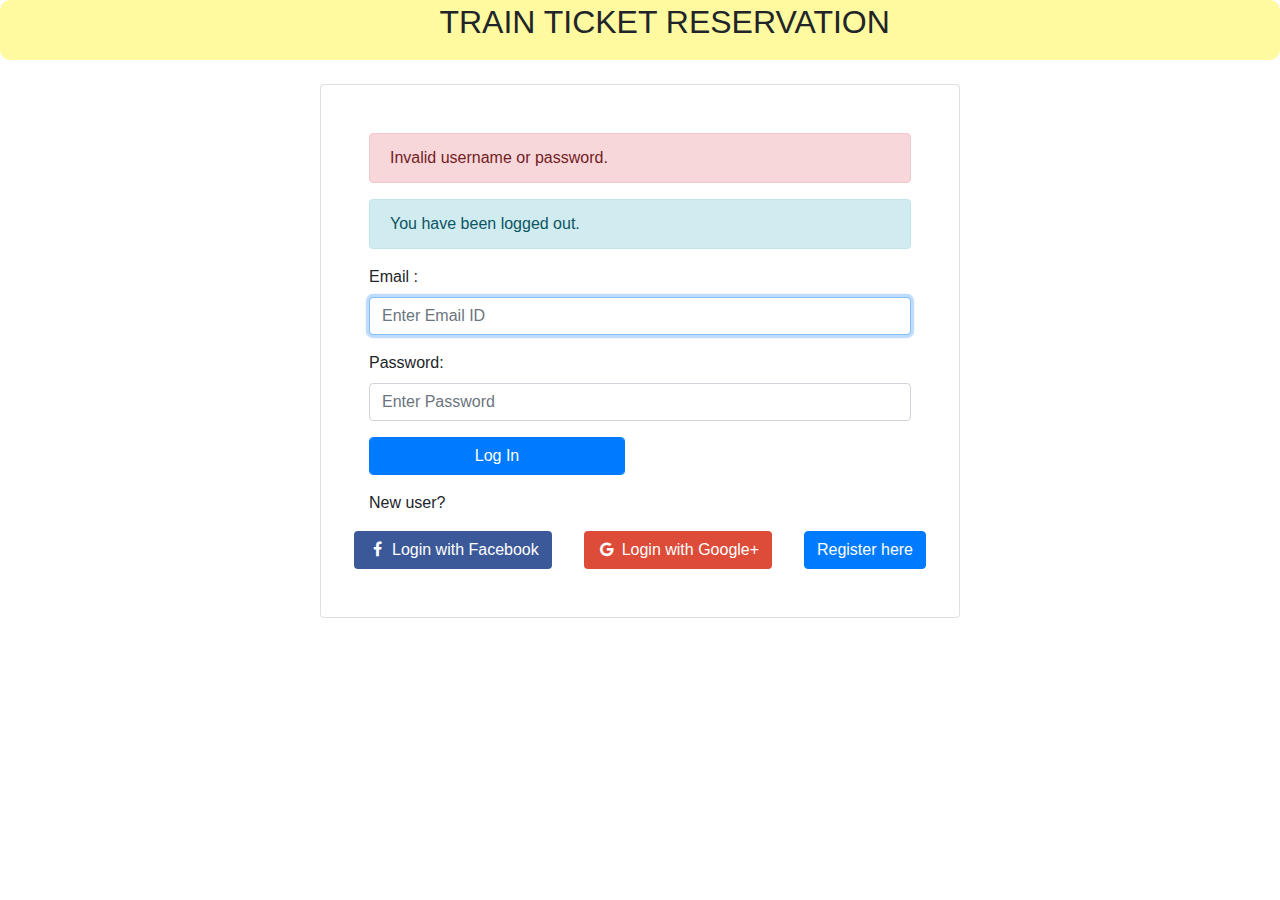
<file: src/main/resources/templates/login.html>
<!DOCTYPE html>
<html lang="en"  xmlns:th="http://www.thymeleaf.org" xmlns:sec="http://www.thymeleaf.org/thymeleaf-extras-springsecurity3">
<head>
<meta charset="ISO-8859-1">

	<title>Train Ticket Reservation</title>

	<link rel="stylesheet" href="https://maxcdn.bootstrapcdn.com/bootstrap/4.0.0/css/bootstrap.min.css" integrity="sha384-Gn5384xqQ1aoWXA+058RXPxPg6fy4IWvTNh0E263XmFcJlSAwiGgFAW/dAiS6JXm" crossorigin="anonymous">
	<link rel="stylesheet" href="https://cdnjs.cloudflare.com/ajax/libs/font-awesome/4.7.0/css/font-awesome.min.css">
</head>
<style>
.menu-bar{
   background: rgba(255, 245, 102, 0.621) ;
   text-align: center;
   width:100%;
   height:60px;
   border-radius:10px;
}
/* add appropriate colors to fb, twitter and google buttons */
.fb {
  background-color: #3B5998;
  color: white;
}
.google {
  background-color: #dd4b39;
  color: white;
}
</style>
<body>
<!--Header Section-->
<div class="menu-bar shadow">
	<h2 class="heading"><img style="height:50px;" th:src="@{\img\trainTicket.png}"> &emsp; TRAIN TICKET RESERVATION</h2>
</div><br>
	<div class = "container card col-6 card  mt-0 p-5">
		<div class = "row">
			<div class = "col-md-12  col-md-offset-3">

				<form th:action="@{/login}" method="post">
					
					<!-- error message -->
					<div th:if="${param.error}">
						<div class="alert alert-danger">Invalid username or
							password.</div>
					</div>
				
					<!-- logout message -->
					<div th:if="${param.logout}">
						<div class="alert alert-info">You have been logged out.</div>
					</div>
					
					<div class = "form-group">
						<label for ="username"> Email </label> :
						<input type="text" class = "form-control" id ="username" name = "username"
						placeholder="Enter Email ID" autofocus="autofocus">
					</div>
					
					<div class="form-group">
						<label for="password">Password</label>: <input type="password"
							id="password" name="password" class="form-control"
							placeholder="Enter Password" />
					</div>
					
					<div class="form-group">
						<div class="row justify-content-between">
							<div class="col-sm-6 col-sm-offset-3">
								<input type="submit" name="login-submit" id="login-submit"
									class="form-control btn btn-primary" value="Log In" />
							</div>
						</div>
					</div>
				</form>
				<div class="form-group">
						<span>New user? </span>
				</div>
				<div class="row justify-content-between">
					<a href="/"  th:href="@{/registration}" class="fb btn">
						<i class="fa fa-facebook fa-fw"></i> Login with Facebook
					</a>
					<a href="/"  th:href="@{/registration}" class="google btn"><i class="fa fa-google fa-fw">
					</i> Login with Google+
					</a>
					<a href="/" th:href="@{/registration}" class="btn btn-primary">Register
						here</a>
				</div>
			</div>
		</div>
	</div>
</body>
</html>
</file>
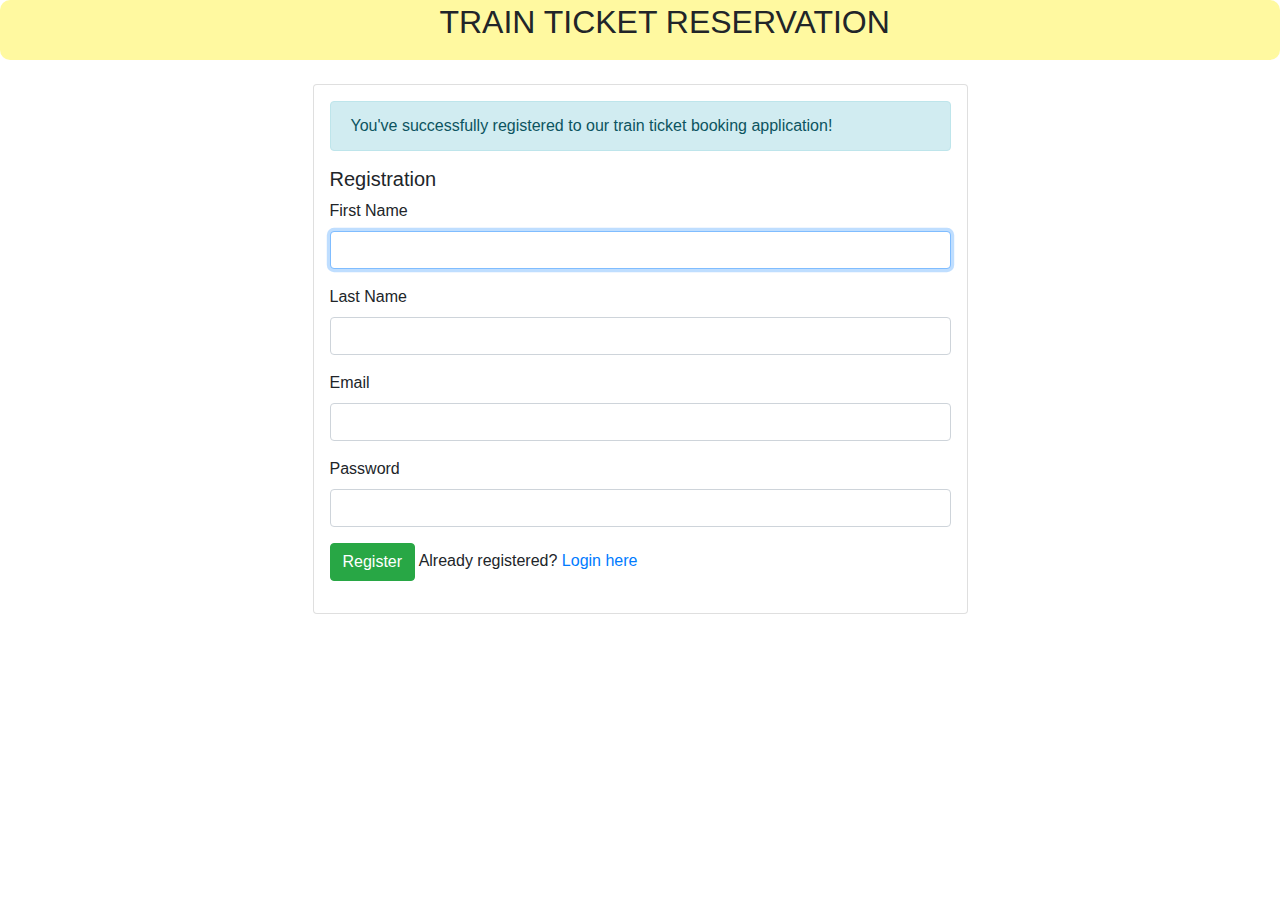
<file: src/main/resources/templates/registration.html>
<!DOCTYPE html>
<html lang="en"  xmlns:th="http://www.thymeleaf.org" xmlns:sec="http://www.thymeleaf.org/thymeleaf-extras-springsecurity3">
<head>
	<meta charset="ISO-8859-1">
	<title>Train Ticket Reservation</title>

	<link rel="stylesheet" href="https://maxcdn.bootstrapcdn.com/bootstrap/4.0.0/css/bootstrap.min.css" integrity="sha384-Gn5384xqQ1aoWXA+058RXPxPg6fy4IWvTNh0E263XmFcJlSAwiGgFAW/dAiS6JXm" crossorigin="anonymous">
</head>
<style>
.menu-bar{
   background: rgba(255, 245, 102, 0.621) ;
   text-align: center;
   width:100%;
   height:60px;
   border-radius:10px;
}
</style>
<body>
<!--Header Section-->
<div class="menu-bar shadow">
	<h2 class="heading"><img style="height:50px;" th:src="@{\img\trainTicket.png}"> &emsp; TRAIN TICKET RESERVATION</h2>
</div><br>
   <div class="row justify-content-center">
	<div class="container card col-6  p-3">
		<div class="row">
			<div class="col-md-12 col-md-offset-3">

				<!-- success message -->
				<div th:if="${param.success}">
					<div class="alert alert-info">You've successfully registered
						to our train ticket booking application!</div>
				</div>

				<h5>Registration</h5>

				<form th:action="@{/registration}" method="post" th:object="${user}">
					<div class="form-group">
						<label class="control-label" for="firstName"> First Name </label>
						<input id="firstName" class="form-control" th:field="*{firstName}"
							required autofocus="autofocus" />
					</div>

					<div class="form-group">
						<label class="control-label" for="lastName"> Last Name </label> <input
							id="lastName" class="form-control" th:field="*{lastName}"
							required autofocus="autofocus" />
					</div>

					<div class="form-group">
						<label class="control-label" for="email"> Email </label> <input
							id="email" class="form-control" th:field="*{email}" required
							autofocus="autofocus" />
					</div>

					<div class="form-group">
						<label class="control-label" for="password"> Password </label> <input
							id="password" class="form-control" type="password"
							th:field="*{password}" required autofocus="autofocus" />
					</div>

					<div class="form-group">
						<button type="submit" class="btn btn-success">Register</button>
						<span>Already registered? <a href="/" th:href="@{/login}">Login
								here</a></span>
					</div>
				</form>
			</div>
		</div>
	</div>
   </div>
</body>
</html>
</file>
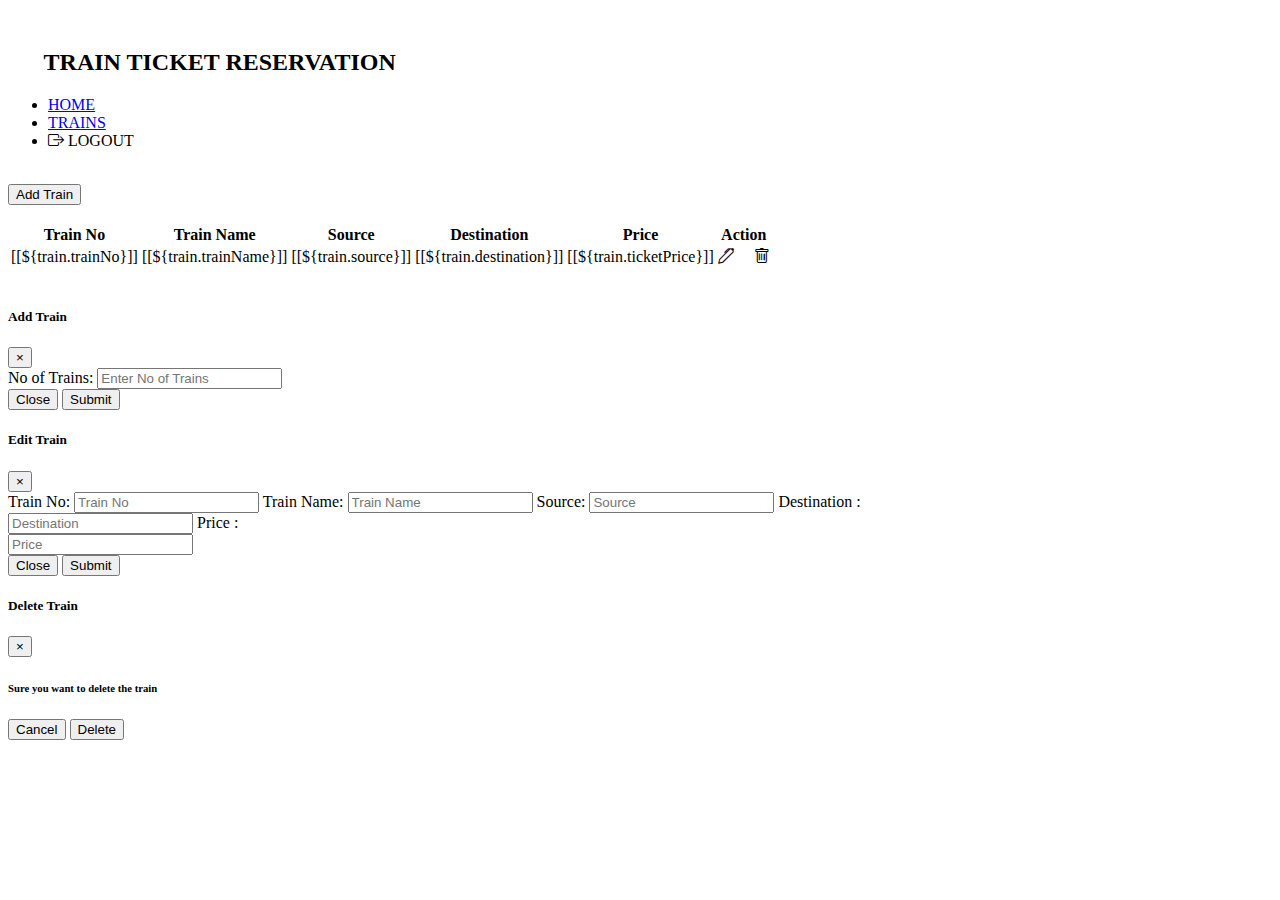
<file: src/main/resources/templates/trains.html>
<!DOCTYPE html>
<html lang="en" xmlns:th="http://www.thymeleaf.org" xmlns="http://www.w3.org/1999/html"
 xmlns:sec="http://www.thymeleaf.org/thymeleaf-extras-springsecurity3" >
<head>
    <meta charset="UTF-8">
    <title>Train Ticket Reservation System</title>
    <link type="text/css" th:href="@{\css\style.css}" rel="stylesheet">
    <!--    Bootstrap link from webjars-->
    <script th:src="@{\webjars\jquery\3.0.0\jquery.js}"></script>

    <link type="text/css" rel="stylesheet" th:href="@{\webjars\bootstrap\4.3.1\css\bootstrap.css}">
    <link rel="stylesheet" href="https://cdn.jsdelivr.net/npm/bootstrap-icons@1.3.0/font/bootstrap-icons.css">
    <script type="text/javascript"  th:src="@{\webjars\bootstrap\4.3.1\js\bootstrap.js}"></script>
</head>
<body>
<!--Header Section-->
<div class="menu-bar shadow">
    <h2 class="heading"><img style="height:50px;" th:src="@{\img\trainTicket.png}">  &emsp; TRAIN TICKET RESERVATION</h2>
    <ul>
        <li><a href="index"></i> HOME</a>
        <li class="active"></i><a href="trains">TRAINS</a></li>
        <li><a th:href="@{/logout}"> <i class="bi bi-box-arrow-right"></i> LOGOUT</a></li>
    </ul>
</div><br>
<div sec:authorize="hasRole('ROLE_ADMIN')">
<button type="button" class="btn btn-primary float-right" data-toggle="modal" data-target="#AddTrainModal">
    Add Train
</button><br><br>
</div>
<!--Trains Table from Backend-->
<table class="table-striped shadow" >
    <thead>
    <th>Train No</th>
    <th>Train Name</th>
    <th>Source</th>
    <th>Destination</th>
    <th>Price</th>
    <div sec:authorize="hasRole('ROLE_ADMIN')">
    <th>Action</th>
    </div>
    </thead>
    <tbody>
    <th:block th:each="train:${trainList}">
        <tr  th:data-href="@{reservation?(trainNo=${train.trainNo})}">
            <td>[[${train.trainNo}]]</td>
            <td>[[${train.trainName}]]</td>
            <td>[[${train.source}]]</td>
            <td>[[${train.destination}]]</td>
            <td>[[${train.ticketPrice}]]</td>
            <div sec:authorize="hasRole('ROLE_ADMIN')">
            <td><i type="button" th:data-train="(${train.trainNo})" id="edit-train" class="bi bi-pen btn btn-primary" ></i>&emsp;
                <i type="button" th:data-train="(${train.trainNo})" id="delete-train" class="bi bi-trash btn btn-danger" ></i></td>
            </div>
        </tr>
    </th:block>
    </tbody>
</table><br>

</body>
<!-- Modal -->
<div class="modal fade" id="AddTrainModal" tabindex="-1" role="dialog" aria-labelledby="exampleModalLongTitle" aria-hidden="true">
    <div class="modal-dialog" role="document">
        <div class="modal-content" style="width:1200px; left:-350px;">
            <div class="modal-header">
                <h5 class="modal-title" id="exampleModalLongTitle">Add Train</h5>
                <button type="button" class="close" data-dismiss="modal" aria-label="Close">
                    <span aria-hidden="true">&times;</span>
                </button>
            </div>
            <div class="modal-body">
                <form th:action="@{addTrain}" method="post"  >
                <div class="form-group">
                    <label for="noOfTrains">No of Trains:</label>
                    <input type="number" name="noOfTrains" max="6"     id="noOfTrains" class="form-control" required placeholder="Enter No of Trains">
                </div>
                <div id="content"></div>
            </div>
            <div class="modal-footer">
                <button type="button" class="btn btn-secondary" data-dismiss="modal">Close</button>
                <input type="submit" class="btn btn-primary"/>
                </form>
            </div>
        </div>
    </div>
</div>


<!-- Modal -->
<div class="modal fade" id="UpdateTrain" tabindex="-1" role="dialog" aria-labelledby="exampleModalLong" aria-hidden="true">
    <div class="modal-dialog" role="document">
        <div class="modal-content">
            <div class="modal-header">
                <h5 class="modal-title" id="exampleModalLong">Edit Train</h5>
                <button type="button" class="close" data-dismiss="modal" aria-label="Close">
                    <span aria-hidden="true">&times;</span>
                </button>
            </div>
            <div class="modal-body">
                <form th:action="@{updateTrain}" method="post">
                    <div class="col-12 justify-content-between">
                      <div class="form-group">
                        <label for="trainNo">Train No:</label>
                        <input type="text" name="trainNo"  id="trainNo" readonly class="form-control" placeholder="Train No">
                          <label for="trainName">Train Name:</label>
                          <input type="text" name="trainName"  id="trainName" class="form-control" placeholder="Train Name">
                        <label for="source">Source:</label>
                        <input type="text" name="source"  id="source" class="form-control" placeholder="Source">
                        <label for="destination" >Destination :&emsp;</label><br>
                        <input type="text" name="destination"  id="destination" class="form-control" placeholder="Destination">
                        <label for="price" >Price :&emsp;</label><br>
                        <input type="text" name="price"  id="price" class="form-control" placeholder="Price">
                      </div>
                    </div>
            </div>
            <div class="modal-footer">
                <button type="button" class="btn btn-secondary" data-dismiss="modal">Close</button>
                <input type="submit" class="btn btn-primary"/>
                </form>
            </div>
        </div>
    </div>
</div>

<!-- Modal -->
<div class="modal fade" id="DeleteTrain" tabindex="-1" role="dialog" aria-labelledby="exampleModal" aria-hidden="true">
    <div class="modal-dialog" role="document">
        <div class="modal-content">
            <div class="modal-header">
                <h5 class="modal-title" id="exampleModal">Delete Train</h5>
                <button type="button" class="close" data-dismiss="modal" aria-label="Close">
                    <span aria-hidden="true">&times;</span>
                </button>
            </div>
            <div class="modal-body">
                <form th:action="@{deleteTrain}" method="post">
                    <h6> Sure you want to delete the train</h6>
            </div>
            <div class="modal-footer">
                <button type="button" class="btn btn-secondary" data-dismiss="modal">Cancel</button>
                <button type="submit" id="delete-train-button" data-train="" class="btn btn-danger">Delete</button>
                </form>
            </div>
        </div>
    </div>
</div>


<script>

<!-- this function is for making the whole row as clickable-->

    $(".clickable-row").click(function() {
        window.location = $(this).data("href");
    });

    <!--this funtion for generating dynamic form feilds-->
$(document).off('input').on('input','#noOfTrains' ,function(){
  var val=$(this).val();
  if(val<=5){
  $('#content').html('');
  for (let i = 1; i <= val; i++) {
  $('#content').append('<div class="row col-12 justify-content-between">'+
                '<div class="form-group"><label for="trainNo'+i+'">Train No:</label>'+
          '<input type="text" name="trainNo'+i+'"  id="trainNO'+i+'" class="form-control" placeholder="Train No"></div>'+
          '<div class="form-group"><label for="trainName'+i+'">Train Name:</label>'+
          '<input type="text" name="trainName'+i+'"  id="trainName'+i+'" class="form-control" placeholder="Train No"></div>'+
          '<div class="form-group"><label for="source'+i+'">Source:</label>'+
          '<input type="text" name="source'+i+'"  id="source'+i+'" class="form-control" placeholder="Source"></div>'+
          '<div class="form-group"><label for="destination'+i+'" >Destination :&emsp;</label><br>'+
         '<input type="text" name="destination'+i+'"  id="destination'+i+'" class="form-control" placeholder="Destination"></div>'+
             '<div class="form-group"><label for="price'+i+'" >Price :&emsp;</label><br>'+
         '<input type="text" name="price'+i+'"  id="price'+i+'" class="form-control" placeholder="Price"></div>'+
           '</div></div>');
  }
  }
  else alert("No of Passenger must be less than 5");
 });
<!--This function is used to find train-->
$(document).on('click','#edit-train' ,function(){
 var trainNo=$(this).attr('data-train');
  $.ajax({
    url: "\checkTrain",
    type:"POST",
    data:{"trainNo":trainNo},
    success: function(result){
      if(result!=""){
        $('#trainNo').val(result.trainNo);
        $('#trainName').val(result.trainName);
        $('#source').val(result.source);
        $('#destination').val(result.destination);
        $('#price').val(result.ticketPrice);
     }
     else if(result==""){
        $('#trainNo').val('');
        $('#trainName').val('');
        $('#source').val('');
        $('#destination').val('');
        $('#price').val('');
     }
    }
  });
  $('#UpdateTrain').modal('show');
});
<!--This function is used to find train-->
$(document).on('click','#delete-train' ,function(){
 var trainNo=$(this).attr('data-train');
  $('#delete-train-button').attr('data-train',trainNo);
  $('#DeleteTrain').modal('show');
});
$(document).on('click','#delete-train-button' ,function(){
 var trainNo=$(this).attr('data-train');
  $.ajax({
    url: "\deleteTrain",
    type:"POST",
    data:{"trainNo":trainNo},
    success: function(result){
    alert("Train Successfully Deleted");
    }
  });
});
</script>
</html>
</file>
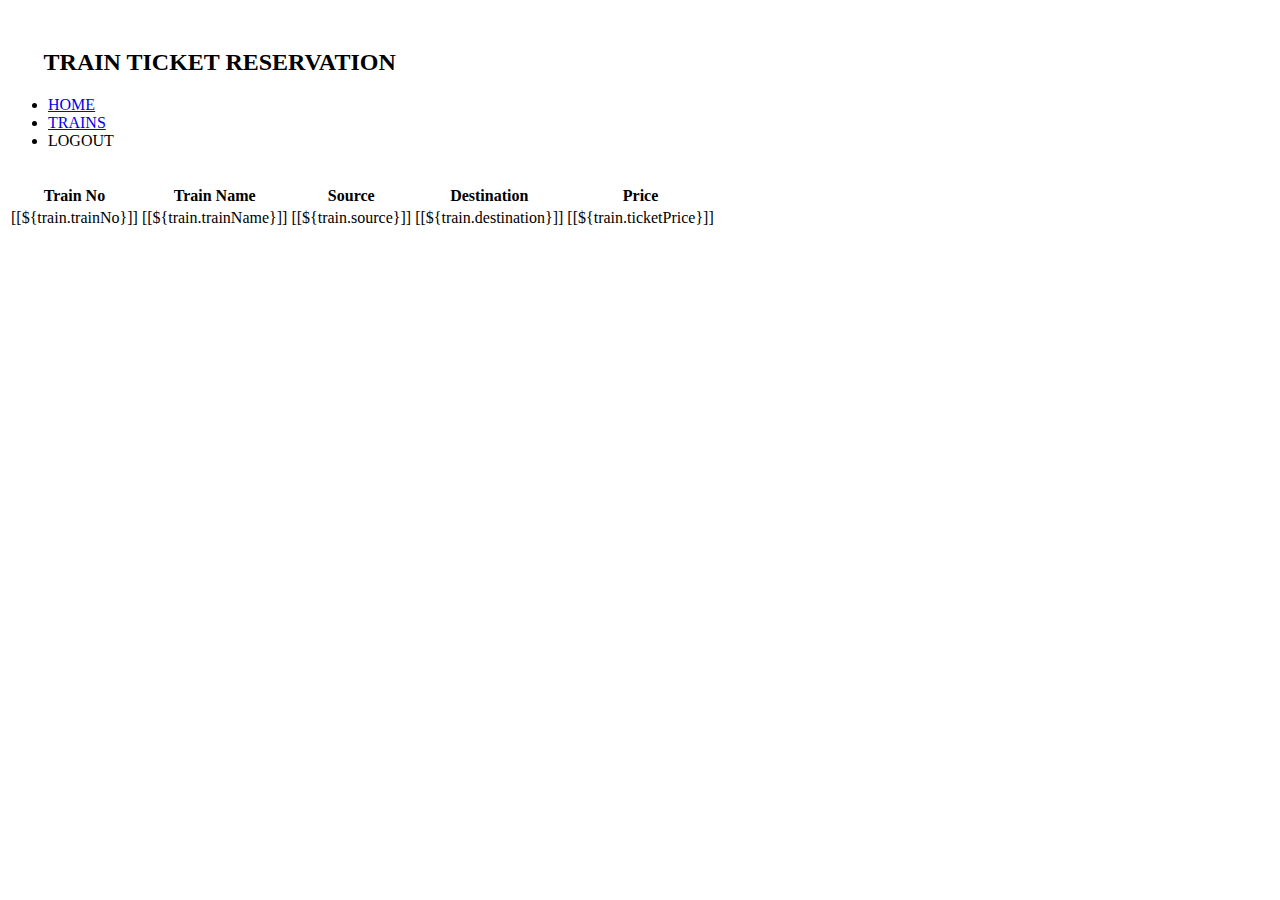
<file: src/main/resources/templates/trains_user.html>
<!DOCTYPE html>
<html lang="en" xmlns:th="http://www.thymeleaf.org" >
<head>
    <meta charset="UTF-8">
    <title>Train Ticket Reservation System</title>
    <link type="text/css" th:href="@{\css\style.css}" rel="stylesheet">
    <!--    Bootstrap link from webjars-->
    <script th:src="@{\webjars\jquery\3.0.0\jquery.js}"></script>
    <link type="text/css" rel="stylesheet" th:href="@{\webjars\bootstrap\4.3.1\css\bootstrap.css}">
    <script type="text/javascript"  th:src="@{\webjars\bootstrap\4.3.1\js\bootstrap.js}"></script>
</head>
<body>
<!--Header Section-->
<div class="menu-bar shadow">
    <h2 class="heading"><img style="height:50px;" th:src="@{\img\trainTicket.png}">  &emsp; TRAIN TICKET RESERVATION</h2>
    <ul>
        <li><a href="index"></i> HOME</a>
        <li class="active"></i><a href="trains">TRAINS</a></li>
        <li><a th:href="@{/logout}">LOGOUT</a></li>
    </ul>
</div><br>

<!--Trains Table from Backend-->
<table class="table-striped shadow" >
    <thead>
    <th>Train No</th>
    <th>Train Name</th>
    <th>Source</th>
    <th>Destination</th>
    <th>Price</th>
    </thead>
    <tbody>
    <th:block th:each="train:${trainList}">
        <tr class='clickable-row' th:data-href="@{index?(trainNo=${train.trainNo})}">
            <td>[[${train.trainNo}]]</td>
            <td>[[${train.trainName}]]</td>
            <td>[[${train.source}]]</td>
            <td>[[${train.destination}]]</td>
            <td>[[${train.ticketPrice}]]</td>
        </tr>
    </th:block>
    </tbody>
</table><br>

</body>



<script>

<!-- this function is for making the whole row as clickable-->

    $(".clickable-row").click(function() {
        window.location = $(this).data("href");
    });

    <!--this funtion for generating dynamic form feilds-->
$(document).off('input').on('input','#noOfTrains' ,function(){
  var val=$(this).val();
  if(val<=5){
  $('#content').html('');
  for (let i = 1; i <= val; i++) {
  $('#content').append('<div class="row col-12 justify-content-between">'+
                '<div class="form-group"><label for="trainNo'+i+'">Train No:</label>'+
          '<input type="text" name="trainNo'+i+'"  id="trainNO'+i+'" class="form-control" placeholder="Train No"></div>'+
          '<div class="form-group"><label for="trainName'+i+'">Train Name:</label>'+
          '<input type="text" name="trainName'+i+'"  id="trainName'+i+'" class="form-control" placeholder="Train No"></div>'+
          '<div class="form-group"><label for="source'+i+'">Source:</label>'+
          '<input type="text" name="source'+i+'"  id="source'+i+'" class="form-control" placeholder="Source"></div>'+
          '<div class="form-group"><label for="destination'+i+'" >Destination :&emsp;</label><br>'+
         '<input type="text" name="destination'+i+'"  id="destination'+i+'" class="form-control" placeholder="Destination"></div>'+
             '<div class="form-group"><label for="price'+i+'" >Price :&emsp;</label><br>'+
         '<input type="text" name="price'+i+'"  id="price'+i+'" class="form-control" placeholder="Price"></div>'+
           '</div></div>');
  }
  }
  else alert("No of Passenger must be less than 5");
 });

</script>
</html>
</file>
